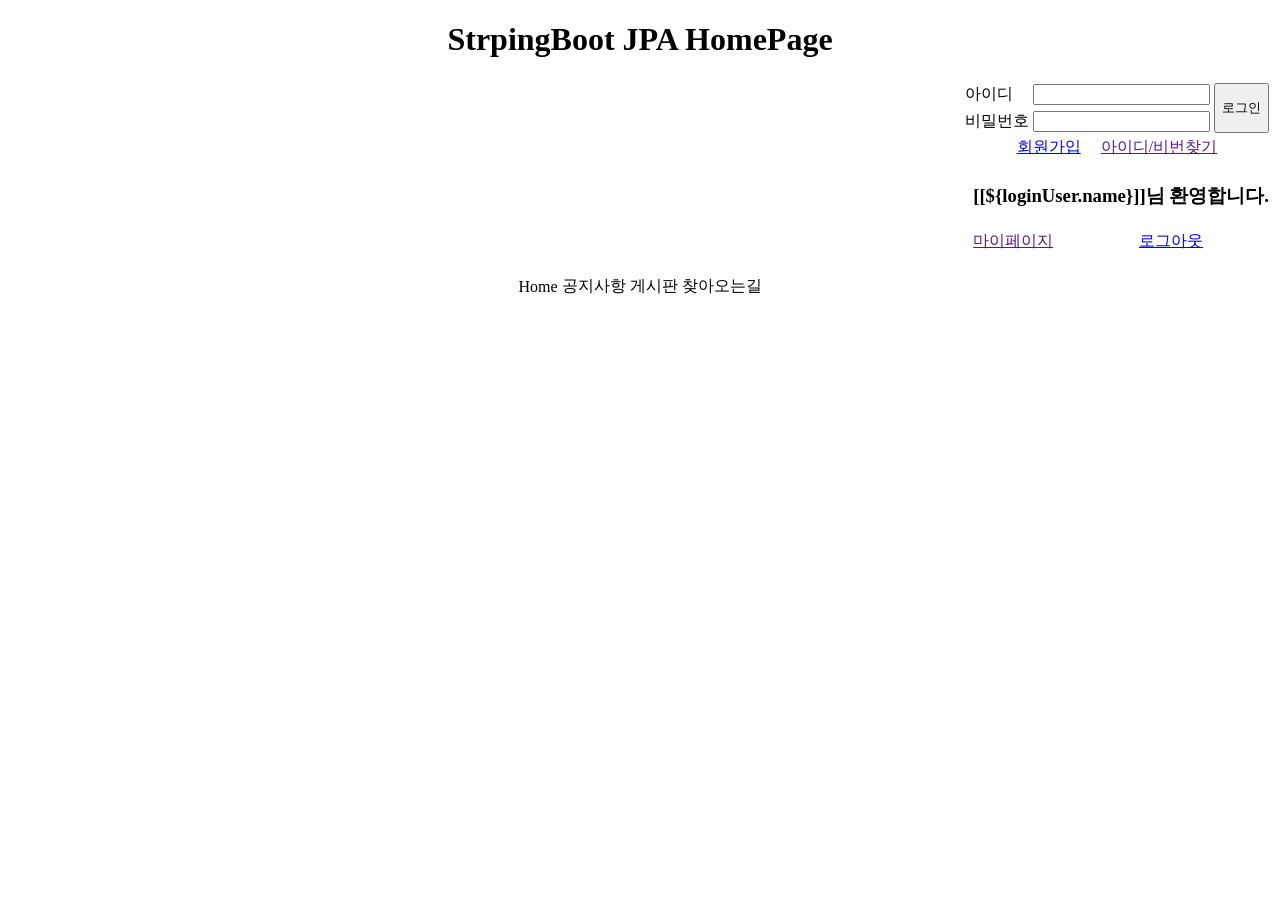
<file: Ex15_HomePage/src/main/resources/templates/fragments/header.html>
<!DOCTYPE html>
<html>
<head>
<meta charset="UTF-8">
<title>Insert title here</title>
</head>
<body>
	<div th:fragment="fragment-menu">
		<h1 align="center">StrpingBoot JPA HomePage</h1>
		<!-- 로그인 전 -->
		<div th:if="${loginUser == null}" align="right">
			<form action="login" method="post">
				<table>
					<tr>
						<td>아이디</td>
						<td><input name="id" required></td>
						<td rowspan="2"><input type="submit" value="로그인" style="height: 50px;"></td>
					</tr>
					<tr>
						<td>비밀번호</td>
						<td><input type="password" name="password" required></td>
					</tr>
					<tr>
						<td colspan="3" align="center">
							<a href="enrollForm">회원가입</a>&emsp;
							<a href="">아이디/비번찾기</a>
						</td>
					</tr>
				</table>
			</form>
		</div>
		<!-- 로그인 후 -->
		<div th:if="${loginUser != null}" align="right">
			<table>
				<tr>
					<td colspan="2">
						<!-- <h3 th:text="${loginUser.name}"></h3> -->
                        <!-- [[ 문자로 인식 ]]  -->
                         <h3>[[${loginUser.name}]]님 환영합니다.</h3>
					</td>
				</tr>
                <tr>
                    <td><a href="">마이페이지</a></td>
                    <td><a href="logout">로그아웃</a></td>
                </tr>
			</table>
		</div>

        <br>

        <table class="nav-area" align="center">
            <tr>
                <td onclick="location.href='index'">Home</td>
                <td>공지사항</td>
                <td>게시판</td>
                <td>찾아오는길</td>
            </tr>
        </table>
	</div>
</body>
</html>
</file>
